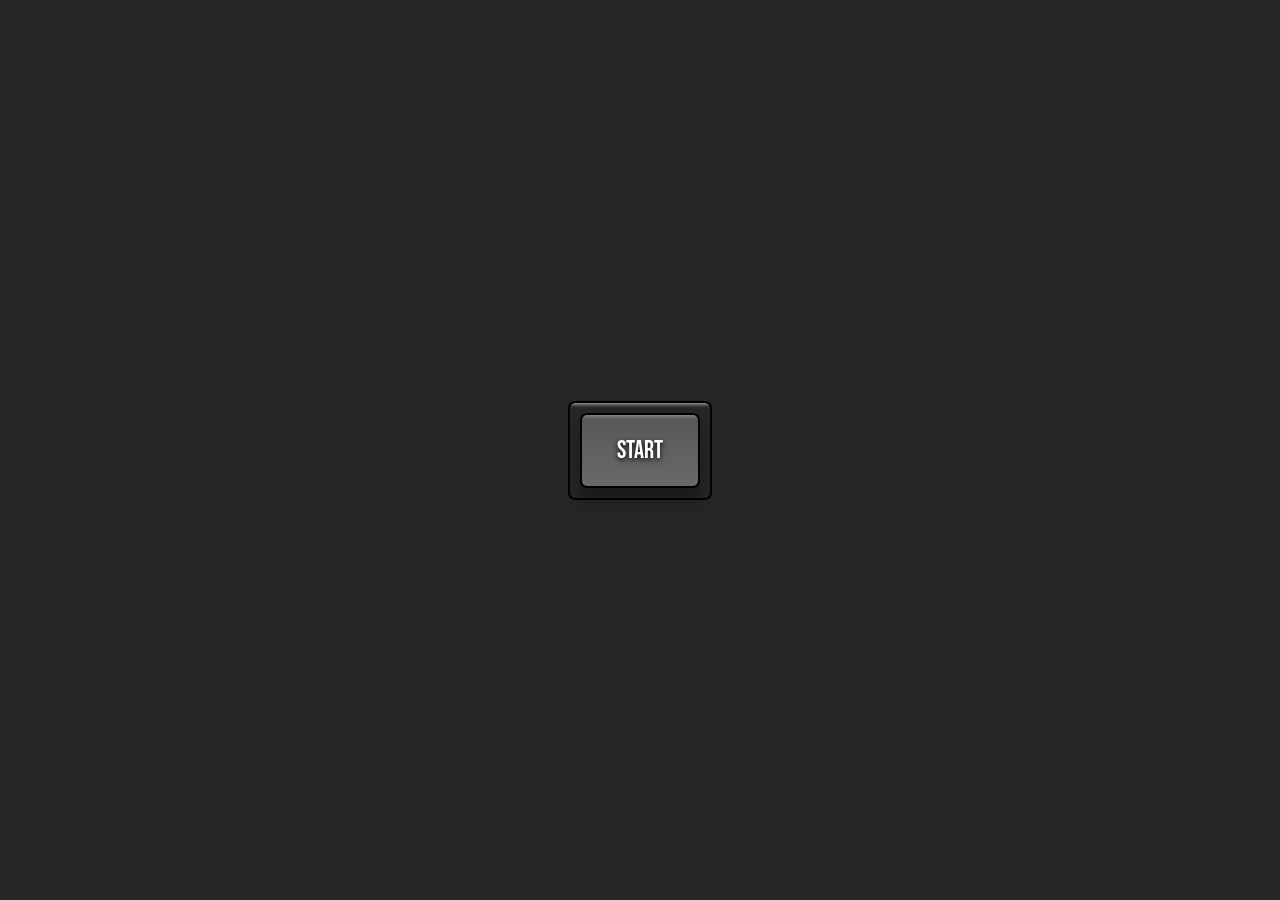
<file: Picture_In_Picture/index.html>
<!DOCTYPE html>
<html lang="en">

<head>
    <meta charset="UTF-8">
    <meta http-equiv="X-UA-Compatible" content="IE=edge">
    <meta name="viewport" content="width=device-width, initial-scale=1.0">
    <link rel="stylesheet" href="./style.css">

    <title>Picture IN Picture</title>
</head>

<body>

    <!-- Video -->

    <video src="" id="video" controls height="360" width="640" hidden></video>


    <!-- Button -->
    <div class="button-container">

        <button id="button">START</button>

    </div>



    <!-- script js -->

    <script src="./app.js"></script>

</body>

</html>
</file>
<file: Picture_In_Picture/style.css>
@import url('https://fonts.googleapis.com/css2?family=Bebas+Neue&display=swap');

html{
    box-sizing: border-box;
}

body{
    margin: 0;
    height: 100vh;
    font-family: 'Bebas Neue', cursive;
    background-color: rgb(37,37,37);
    display: flex;
    justify-content: center;
    align-items: center;
    
}



.button-container{
    border: 2px solid black;
    padding: 10px;
    border-radius: 7px;
    box-shadow: inset 0 20px 4px -19px rgba(255,255,255,0.7);
}

button{
    cursor: pointer;
    outline: none;
    width:120px;
    height: 75px;
    font-family: 'Bebas Neue', cursive;
    font-size: 25px;
    color: white;
    text-shadow: 0 2px 5px black;
    background: linear-gradient(to top,#696969,#575757);
    border: 2px solid black;
    border-radius: 7px;
    box-shadow: inset 0 20px 4px -19px rgba(255,255,255,0.4), 0 12px 12px 0px rgba(0,0,0,0.3);
}

button:hover{
    background: linear-gradient(to bottom,#696969,#575757);
}
button:active{
    transform: translateY(3px);
    box-shadow: 0 6px 6px 0px rgba(0,0,0,0.3);;
}
</file>
